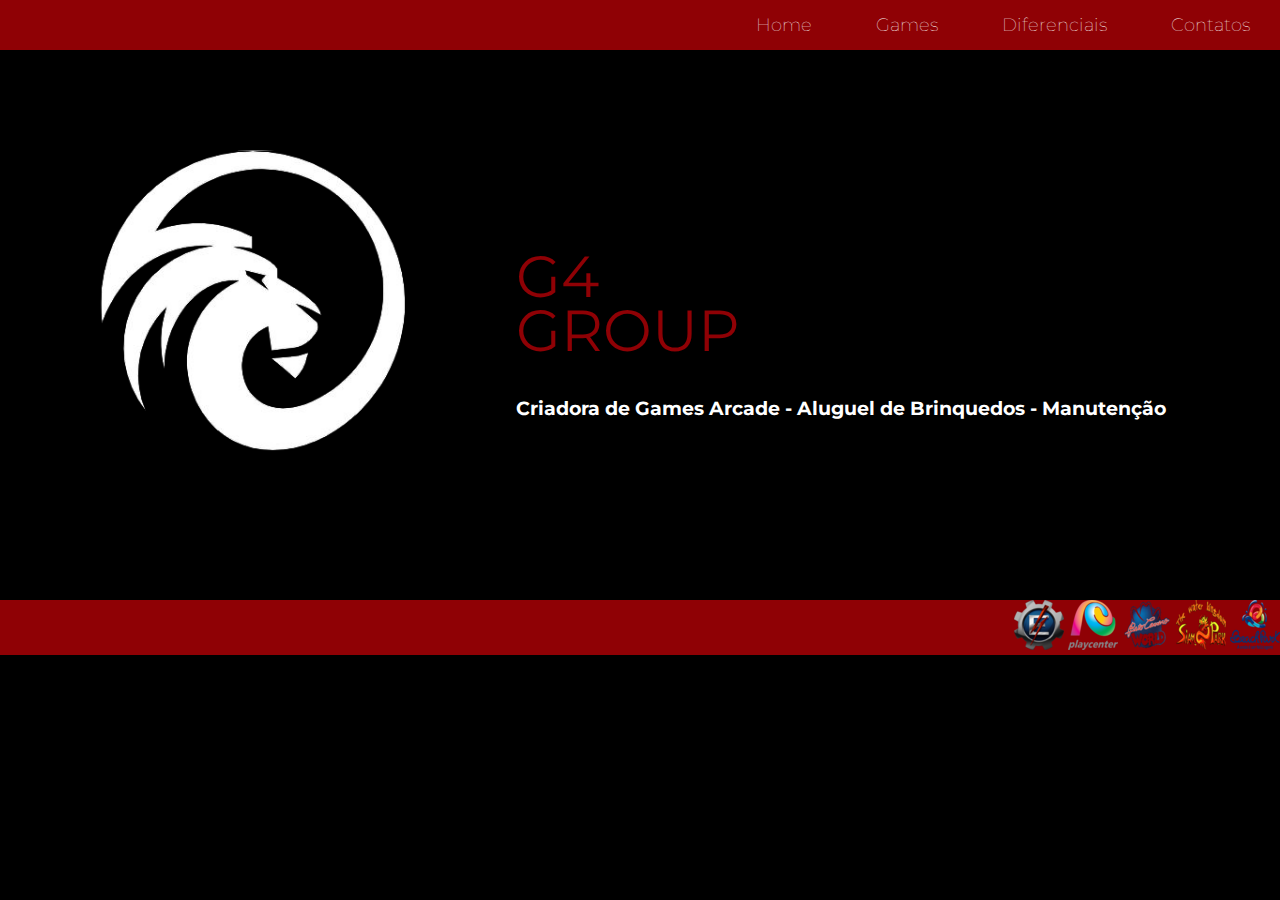
<file: index.html>
<!DOCTYPE html>

<html>

	<head>
		<title>G4 Group</title>

		<meta charset="utf-8">
		<link rel="stylesheet" href="css/styles.css">
		<link href="https://fonts.googleapis.com/css2?family=Montserrat:wght@100;400&display=swap" rel="stylesheet">

	</head>


	<body>

			<div class="navigation">
				<ul>
					<li><a href="index.html">Home</a></li>
					<li><a href="games.html">Games</a></li>
					<li><a href="diferenciais.html">Diferenciais</a></li>
					<li><a href="contato.html">Contatos</a></li>
				</ul>
			</div>

			
			<div class="capa">

				<div class="profile-pic">
					<img src="img/logo_g4.png" alt="Logo da G4 Group">
				</div>

                <div class="profile-title">
					<h1>G4 <span>Group</span></h1>
					<h3>Criadora de Games Arcade - Aluguel de Brinquedos - Manutenção</h3>
				</div>
			</div>

			<div class="patrocinadores">
				<!-- <h4>Nossos Patrocinadores:</h4> -->
				<img src="img/unifei.png" alt="Unifei">
				<img src="img/playcenter.png" alt="Playcenter">
				<img src="img/betocarrero.png" alt="Beto Carrero">
				<img src="img/Siam_Park_logo.png" alt="Siam Park">
				<img src="img/beach_park.png" alt="Beach Park">
			</div>


		

	</body>

</html>
</file>
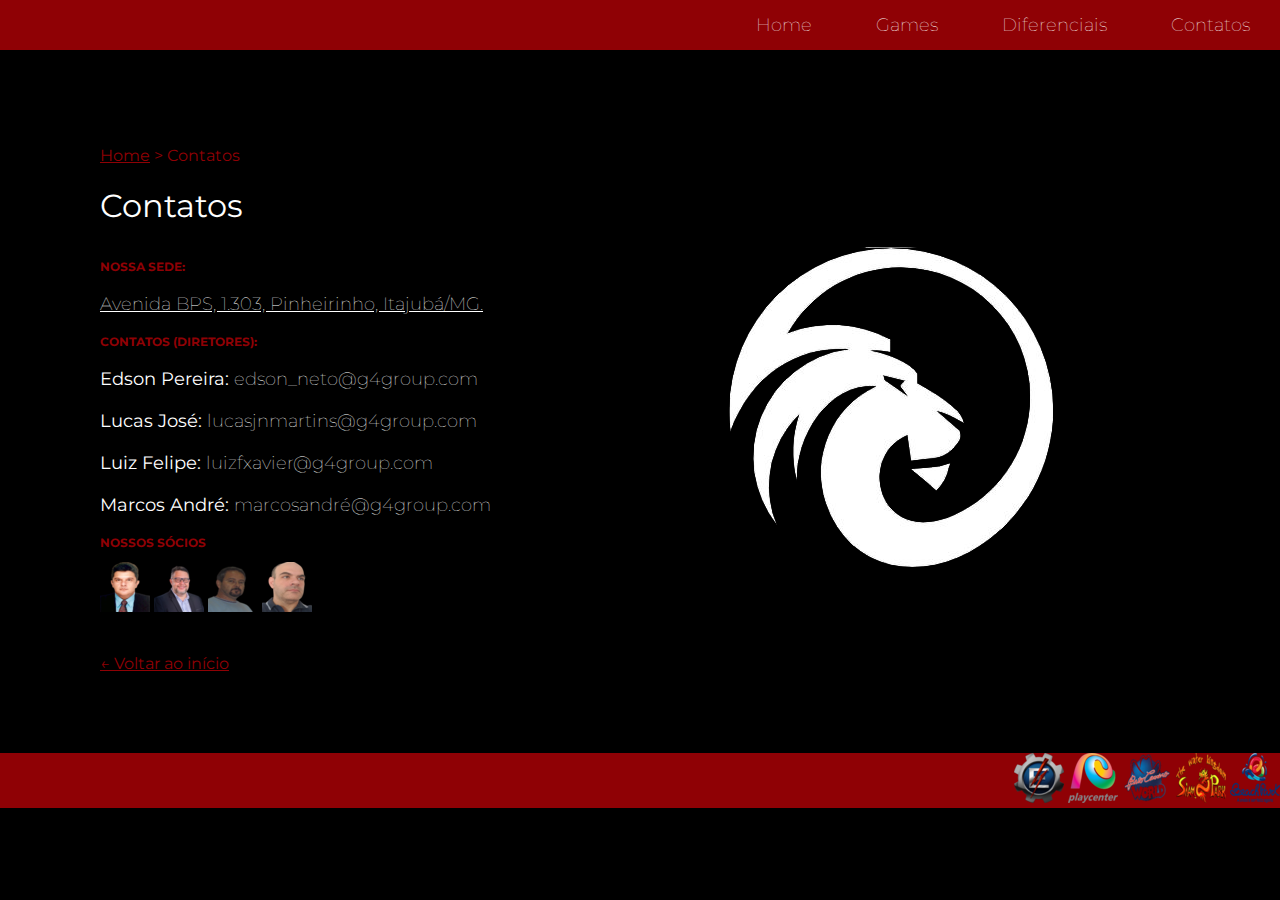
<file: contato.html>
<!DOCTYPE html>

<html>

	<head>
		<title>Contatos</title>

		<meta charset="utf-8">
		<link rel="stylesheet" href="css/styles.css">
		<link href="https://fonts.googleapis.com/css2?family=Montserrat:wght@100;400&display=swap" rel="stylesheet">


	</head>


	<body>

		<div class="navigation">
			<ul>
				<li><a href="index.html">Home</a></li>
				<li><a href="games.html">Games</a></li>
				<li><a href="diferenciais.html">Diferenciais</a></li>
				<li><a href="contato.html">Contatos</a></li>
			</ul>
		</div>

			
			<div class="main">
				
				
				<ul class="caminho">
					<li><a href="index.html">Home</a></li>
					<li>></li>
					<li>Contatos</li>
				</ul>

				<h1>Contatos</h1>

				<div class="contatos">
					<div class="contatos-title">
						<h3>Nossa Sede:</h3>

				<p><a><a class="links" href="https://www.google.com/maps/place/Universidade+Federal+de+Itajub%C3%A1,+Campus+Prof.+Jos%C3%A9+Rodrigues+Seabra/@-22.4128326,-45.4497541,15z/data=!4m6!3m5!1s0x94cb7cadb1247d9b:0xf74fb46a1edf2072!8m2!3d-22.4128326!4d-45.4497541!16zL20vMGI1dDd5?entry=ttu" target="_blank">Avenida BPS, 1.303, Pinheirinho, Itajubá/MG.</a></p>

				<h3>Contatos (Diretores):</h3>
				<p> <b>Edson Pereira:</b> edson_neto@g4group.com</p>
				<p> <b>Lucas José:</b> lucasjnmartins@g4group.com</p>
				<p> <b>Luiz Felipe:</b> luizfxavier@g4group.com</p>
				<p> <b>Marcos André:</b> marcosandré@g4group.com</p>

				<h3>Nossos Sócios</h3>
				<img src="img/lenarth.png" alt="Lenarth">
				<img src="img/guilherme.png" alt="Guilherme">
				<img src="img/edival.png" alt="Edival">
				<img src="img/carlao.png" alt="Carlão">
					</div>
					<div class="contatos-pic">
						<img src="img/logo_g4.png" alt="Logo da G4 Group">
					</div>
				</div>
				
				

				<br><br>
				<a class="back-link" href="index.html">&larr; Voltar ao início<a>

			</div>	

			<div class="patrocinadores">
				<img src="img/unifei.png" alt="Unifei">
				<img src="img/playcenter.png" alt="Playcenter">
				<img src="img/betocarrero.png" alt="Beto Carrero">
				<img src="img/Siam_Park_logo.png" alt="Siam Park">
				<img src="img/beach_park.png" alt="Beach Park">
			</div>
	</body>

</html>
</file>
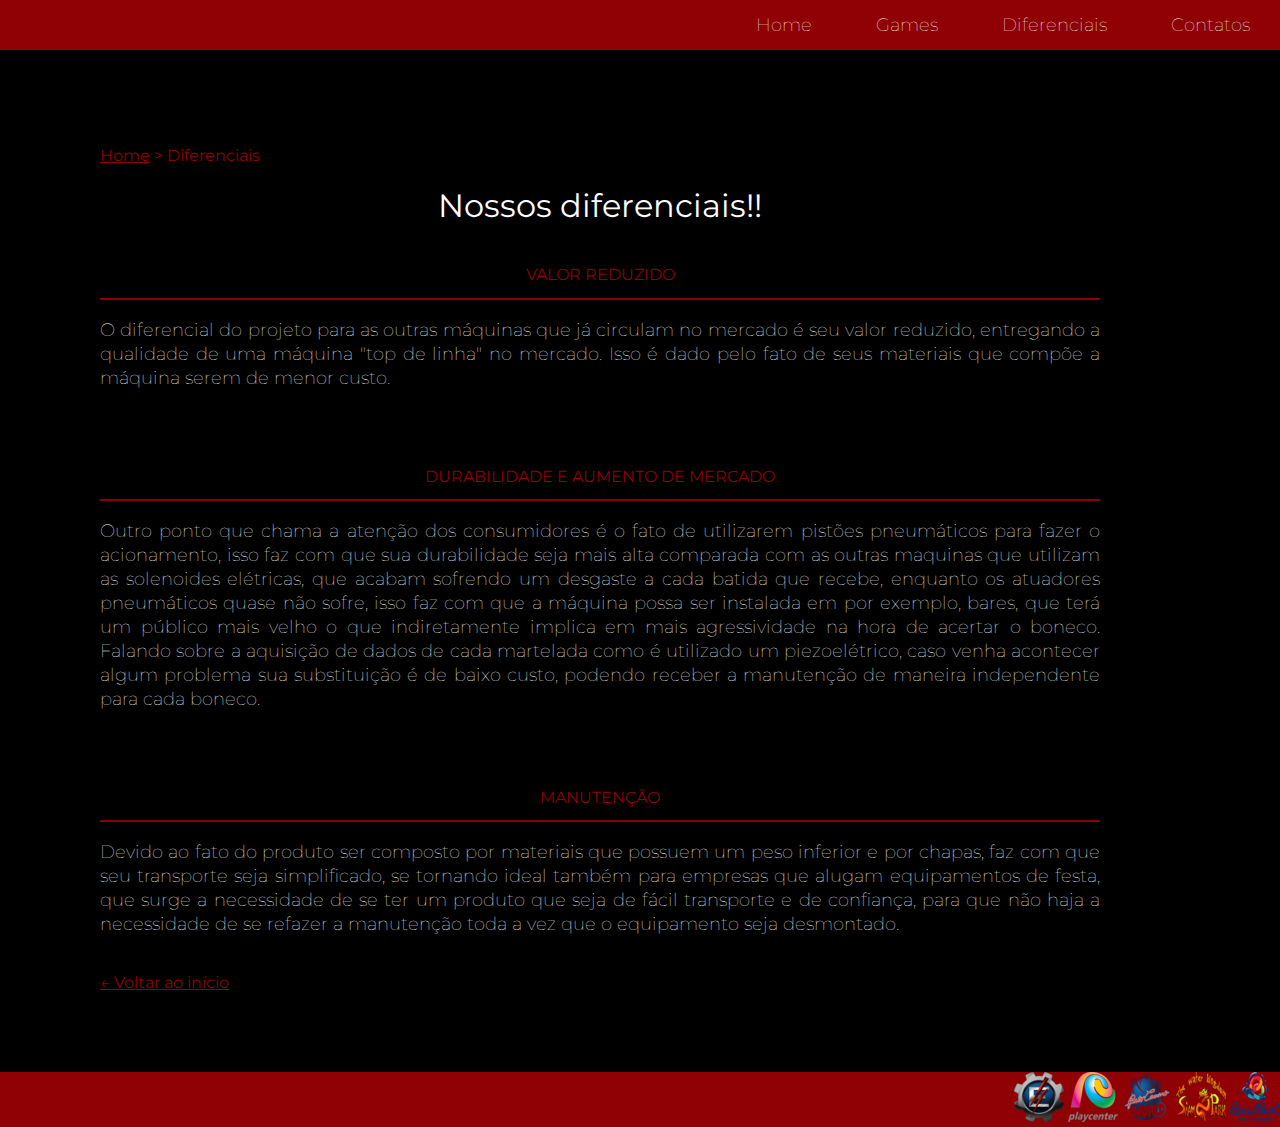
<file: diferenciais.html>
<!DOCTYPE html>

<html>

	<head>
		<title>Diferenciais</title>

		<meta charset="utf-8">
		<link rel="stylesheet" href="css/styles.css">
		<link href="https://fonts.googleapis.com/css2?family=Montserrat:wght@100;400&display=swap" rel="stylesheet">

	</head>


	<body>

			
		<div class="navigation">
			<ul>
				<li><a href="index.html">Home</a></li>
				<li><a href="games.html">Games</a></li>
				<li><a href="diferenciais.html">Diferenciais</a></li>
				<li><a href="contato.html">Contatos</a></li>
			</ul>
		</div>
			
			<div class="main">
								
				<ul class="caminho">
					<li><a href="index.html">Home</a></li>
					<li>></li>
					<li>Diferenciais</li>
				</ul>

				<h1 style="text-align: center;">Nossos diferenciais!!</h1>

					
					<h2 style="text-align: center;">Valor Reduzido</h2>
					<hr color="darkred">
						<p>
							O diferencial do projeto para as outras máquinas que já circulam no mercado é seu valor reduzido, entregando a qualidade de uma máquina "top de linha" no mercado. Isso é dado pelo fato de seus materiais que compõe a máquina serem de menor custo.
    					</p>
						<br>

					<h2 style="text-align: center;">Durabilidade e Aumento de Mercado</h2>
					<hr color="darkred">
						<p>
							Outro ponto que chama a atenção dos consumidores é o fato de utilizarem pistões pneumáticos para fazer o acionamento, isso faz com que sua durabilidade seja mais alta comparada com as outras maquinas que utilizam as solenoides elétricas, que acabam sofrendo um desgaste a cada batida que recebe, enquanto os atuadores pneumáticos quase não sofre, isso faz com que a máquina possa ser instalada em por exemplo, bares, que terá um público mais velho o que indiretamente implica em mais agressividade na hora de acertar o boneco. Falando sobre a aquisição de dados de cada martelada como é utilizado um piezoelétrico, caso venha acontecer algum problema sua substituição é de baixo custo, podendo receber a manutenção de maneira independente para cada boneco.
						</p>
						<br>

					<h2 style="text-align: center;">Manutenção</h2>
					<hr color="darkred">
						<p>
							Devido ao fato do produto ser composto por materiais que possuem um peso inferior e por chapas, faz com que seu transporte seja simplificado, se tornando ideal também para empresas que alugam equipamentos de festa, que surge a necessidade de se ter um produto que seja de fácil transporte e de confiança, para que não haja a necessidade de se refazer a manutenção toda a vez que o equipamento seja desmontado.
						</p>
						<br>
				<a class="back-link" href="index.html">&larr; Voltar ao início<a>

			</div>	

			<div class="patrocinadores">
				<img src="img/unifei.png" alt="Unifei">
				<img src="img/playcenter.png" alt="Playcenter">
				<img src="img/betocarrero.png" alt="Beto Carrero">
				<img src="img/Siam_Park_logo.png" alt="Siam Park">
				<img src="img/beach_park.png" alt="Beach Park">
			</div>

	</body>

</html>
</file>
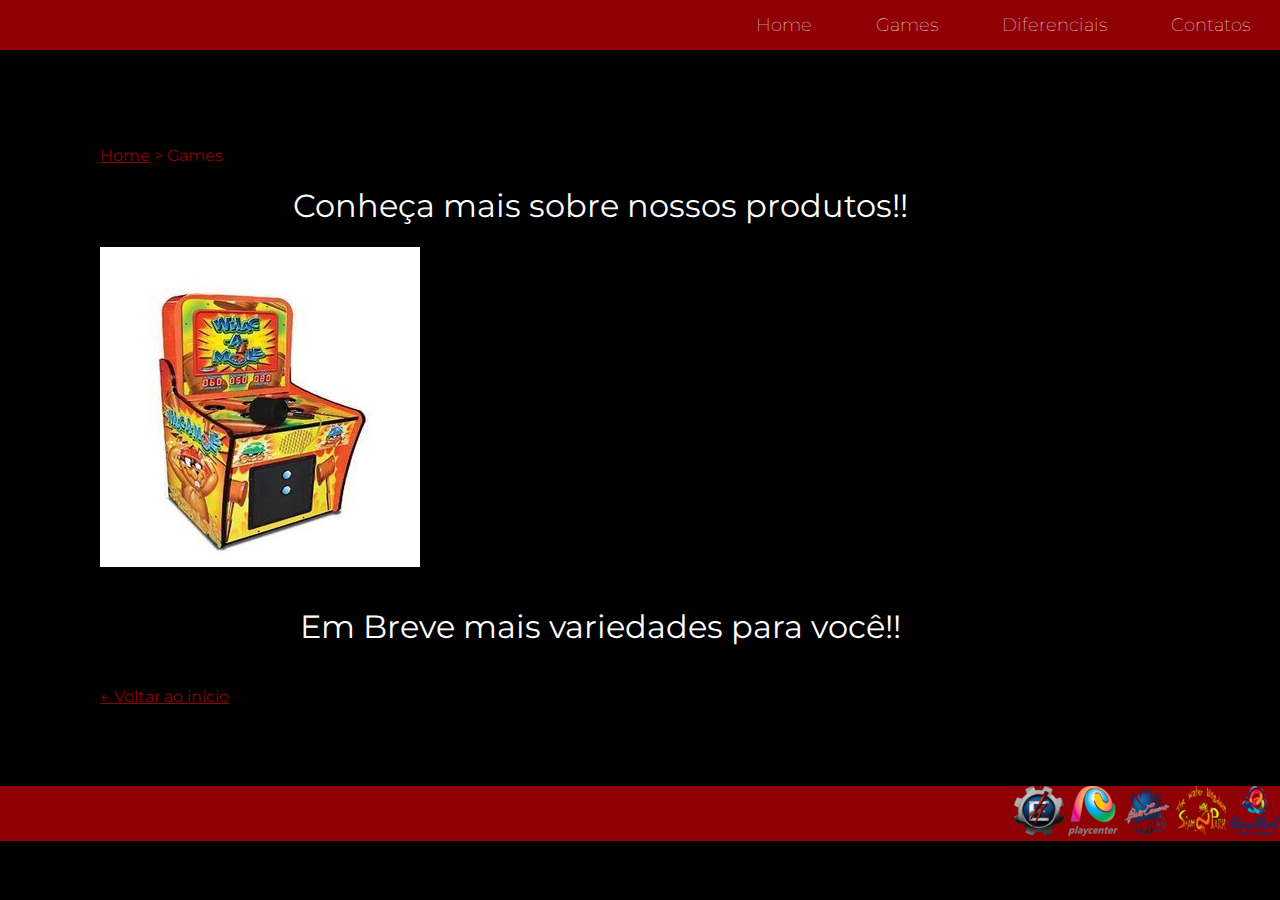
<file: games.html>
<!DOCTYPE html>

<html>

	<head>
		<title>Games</title>

		<meta charset="utf-8">
		<link rel="stylesheet" href="css/styles.css">
		<link href="https://fonts.googleapis.com/css2?family=Montserrat:wght@100;400&display=swap" rel="stylesheet">


	</head>


	<body>

		<div class="navigation">
			<ul>
				<li><a href="index.html">Home</a></li>
				<li><a href="games.html">Games</a></li>
				<li><a href="diferenciais.html">Diferenciais</a></li>
				<li><a href="contato.html">Contatos</a></li>
			</ul>
		</div>
		


			<div class="main">
				
				
				<ul class="caminho">
					<li><a href="index.html">Home</a></li>
					<li>></li>
					<li>Games</li>
				</ul>

				<h1 style="text-align: center;">Conheça mais sobre nossos produtos!!</h1>

				<div style="background-image: url('img/whack_a_mole.jpg')" class="miniatura">
					<a href="whac.html">
					<div class="blackbox">
						<div class="blackbox-text">
							<h1>Whac-a-Mole</h1>
						</div>
					</div>
					</a>
				</div>
				<br>

				<h1 style="text-align: center;">Em Breve mais variedades para você!!</h1>


				<br>
				<a class="back-link" href="index.html">&larr; Voltar ao início</a>

			</div>	

			<div class="patrocinadores">
				<img src="img/unifei.png" alt="Unifei">
				<img src="img/playcenter.png" alt="Playcenter">
				<img src="img/betocarrero.png" alt="Beto Carrero">
				<img src="img/Siam_Park_logo.png" alt="Siam Park">
				<img src="img/beach_park.png" alt="Beach Park">
			</div>
			

	</body>

</html>
</file>
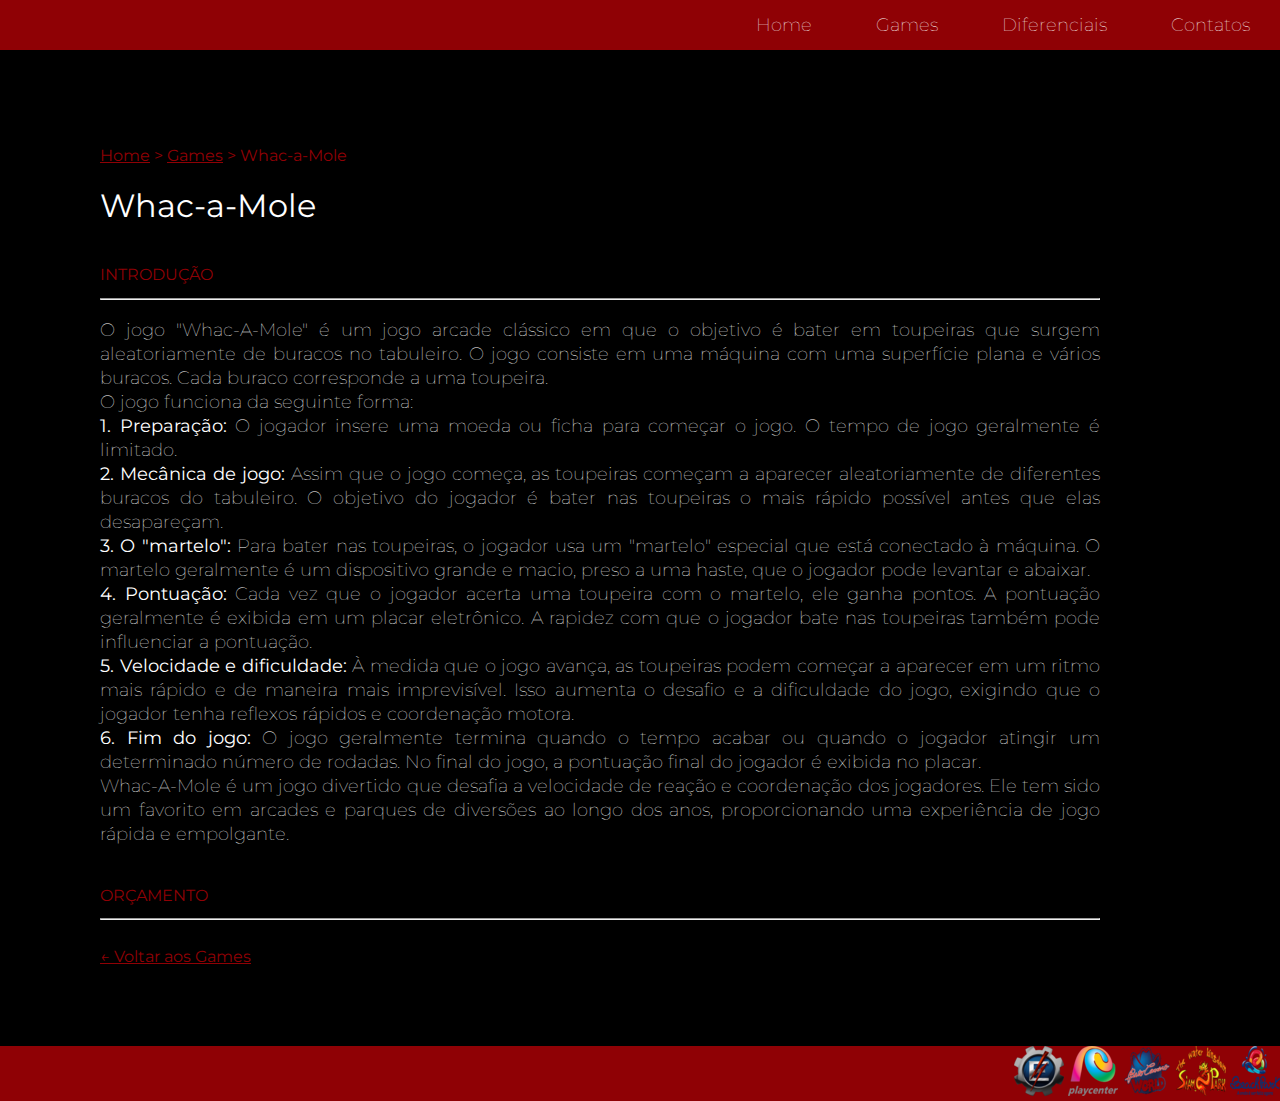
<file: whac.html>
<!DOCTYPE html>

<html>

	<head>
		<title>Whac-a-Mole</title>

		<meta charset="utf-8">
		<link rel="stylesheet" href="css/styles.css">
		<link href="https://fonts.googleapis.com/css2?family=Montserrat:wght@100;400&display=swap" rel="stylesheet">


	</head>


	<body>

			<div class="navigation">
				<ul>
					<li><a href="index.html">Home</a></li>
					<li><a href="games.html">Games</a></li>
					<li><a href="diferenciais.html">Diferenciais</a></li>
					<li><a href="contato.html">Contatos</a></li>
				</ul>
			</div>
		


			<div class="main">
				
				
				<ul class="caminho">
					<li><a href="index.html">Home</a></li>
					<li>></li>
					<li><a href="games.html">Games</a></li>
					<li>></li>
					<li>Whac-a-Mole</li>
				</ul>

				<h1>Whac-a-Mole</h1>

				<h2>Introdução</h2>
				<hr>

				<p>O jogo "Whac-A-Mole" é um jogo arcade clássico em que o objetivo é bater em toupeiras que surgem aleatoriamente de buracos no tabuleiro. O jogo consiste em uma máquina com uma superfície plana e vários buracos. Cada buraco corresponde a uma toupeira.
					<br>
					O jogo funciona da seguinte forma:
					<br>

					<b>1. Preparação:</b> O jogador insere uma moeda ou ficha para começar o jogo. O tempo de jogo geralmente é limitado.
					<br>

					<b>2. Mecânica de jogo:</b> Assim que o jogo começa, as toupeiras começam a aparecer aleatoriamente de diferentes buracos do tabuleiro. O objetivo do jogador é bater nas toupeiras o mais rápido possível antes que elas desapareçam.
					<br>

					<b>3. O "martelo":</b> Para bater nas toupeiras, o jogador usa um "martelo" especial que está conectado à máquina. O martelo geralmente é um dispositivo grande e macio, preso a uma haste, que o jogador pode levantar e abaixar.
					<br>

					<b>4. Pontuação:</b> Cada vez que o jogador acerta uma toupeira com o martelo, ele ganha pontos. A pontuação geralmente é exibida em um placar eletrônico. A rapidez com que o jogador bate nas toupeiras também pode influenciar a pontuação.
					<br>

					<b>5. Velocidade e dificuldade:</b> À medida que o jogo avança, as toupeiras podem começar a aparecer em um ritmo mais rápido e de maneira mais imprevisível. Isso aumenta o desafio e a dificuldade do jogo, exigindo que o jogador tenha reflexos rápidos e coordenação motora.
					<br>

					<b>6. Fim do jogo:</b> O jogo geralmente termina quando o tempo acabar ou quando o jogador atingir um determinado número de rodadas. No final do jogo, a pontuação final do jogador é exibida no placar.
					<br>
					
					Whac-A-Mole é um jogo divertido que desafia a velocidade de reação e coordenação dos jogadores. Ele tem sido um favorito em arcades e parques de diversões ao longo dos anos, proporcionando uma experiência de jogo rápida e empolgante.</p>

				<h2>Orçamento</h2>
				<hr>

				<br>
				<a class="back-link" href="games.html">&larr; Voltar aos Games<a>

			</div>	

			<div class="patrocinadores">
				<img src="img/unifei.png" alt="Unifei">
				<img src="img/playcenter.png" alt="Playcenter">
				<img src="img/betocarrero.png" alt="Beto Carrero">
				<img src="img/Siam_Park_logo.png" alt="Siam Park">
				<img src="img/beach_park.png" alt="Beach Park">
			</div>

			

	</body>

</html>
</file>
<file: css/styles.css>
html,body {
	margin: 0px;
	padding: 0px;
}


body {
	background-color: #000000;
	font-family: 'Montserrat', sans-serif;
}


.navigation {
	background-color: #8f0105;
	color: white;
	height: 50px;

	animation-name: navegacao;
	animation-duration: 4s;
}


.navigation ul {
	margin-top: 0px;
	list-style: none;
	padding-left: 0px;
	text-align: right;
	height: 50px;
}

.navigation li {
	display: inline-block;
	padding-left: 30px;
	padding-right: 30px;
	line-height: 50px;
	font-size: 18px;
	font-weight: 100;
}

.navigation a {
	color: white;
	text-decoration: none;
}

.navigation a:hover {
	color: #000000;
}

.capa {
	color: #000000;
}

.capa span {
	color: #8f0105;
	display: block;
}

.capa div {
	display: inline-block;
	height: 550px;
}


.contatos {
	color: #292929;
}

.contatos div {
	display: inline-block;
}

.contatos-pic {
	width: 40%;
	text-align: center;

	animation-name: profile-capa;
	animation-duration: 10s;
}

.contatos-title {
	vertical-align: top;
	width: 59%;

	animation-name: titulo-capa;
	animation-duration: 10s;
}

.profile-pic {
	width: 40%;
	text-align: center;

	animation-name: profile-capa;
	animation-duration: 10s;
}

.profile-pic img {
	width: 320px;
	border-radius: 320px;
	margin-top: 100px;
}




.profile-title {
	vertical-align: top;
	width: 59%;

	animation-name: titulo-capa;
	animation-duration: 10s;
}


.profile-title h1 {
	color: #8f0105;
	text-transform: uppercase;
	font-size: 58px;
	margin-top: 200px;
	font-weight: 400;
	line-height: 54px;
}

.profile-title h2 {
	color: #000000;
	font-size: 16px;
	font-weight: 100;
	margin-top: -26px;
}

.profile-title h3 {
	color: #ffffff;
}


.main {
	padding: 80px 180px 80px 100px;

	animation-name: conteudo;
	animation-duration: 5s;
}


.main h1 {
	color: white;
	font-weight: normal;
}

.main h2 {
	color: #8f0105;
	font-size: 16px;
	text-transform: uppercase;
	font-weight: normal;
	margin-top: 40px;
}

.main h3 {
	color: #8f0105;
	font-size: 12px;
	text-transform: uppercase;
}

.main p {
	color: white;
	font-size: 18px;
	font-weight: 100;
	line-height: 24px;
	text-align: justify;
}


.caminho {
	list-style: none;
	padding-left: 0;
	color: #8f0105;
}

.caminho li {
	display: inline-block;
}

.caminho a {
	color: #8f0105;
}

.social-img {
	width: 50px;
	margin-right: 10px;
}

.miniatura {
	width: 320px;
	height: 320px;
	display: inline-block;
	margin-right: 15px;
	margin-bottom: 15px;
	background-size: contain;
	overflow: hidden;
	}

.miniatura a {
	text-decoration: none;
}

.blackbox {
	width: 100%;
	height: 100%;
	background-color: black;
	opacity: 0;
	padding-top: 120px;


}

.blackbox:hover {
	opacity: 0.8;
}


.blackbox-text {
	text-align: center;
}

.blackbox-text h1 {
	font-size: 16px;
	color: #ff4d00;
	text-transform: uppercase;
	margin-top: 0;

}

.blackbox-text h2 {
	text-transform: none;
	font-weight: 100;
	margin-top: 0;

}

.fotos-sobre {
	width: 100%;
	margin-bottom: 10px;
	margin-top: 10px;
	}

.fotos-social {
	width: 100%;
	margin-bottom: 10px;
	margin-top: 10px;
	}

.back-link{
	color: #8f0105;
}

.links{
	color: white;
}

.patrocinadores {
	background-color: #8f0105;
	color: white;
	height: 55px;
	text-align: right;

	animation-name: navegacao;
	animation-duration: 4s;
}

.patrocinadores-pic {
	height: 55px;
}

.patrocinadores-text{
	text-align: center;
	color: #ff4d00;
}

.patrocinadores div {
	display: inline-block;
}


@keyframes profile-capa {
	0% {opacity: 0; transform: translate(0px,20px)};
	100% {opacity: 1; transform: translate(0px,0px)};
}

@keyframes titulo-capa {
	0% {opacity: 0; transform: translate(0px,-20px)};
	100% {opacity: 1; transform: translate(0px,0px)};
}

@keyframes conteudo {
	0% {opacity: 0; transform: translate(-20px,0px)};
	100% {opacity: 1; transform: translate(0px,0px)};
}

@keyframes navegacao {
	0% {opacity: 0;};
	50% {opacity: 0;};
	100% {opacity: 1;};

}

.form-video {
	margin-top: 0;
}
</file>
